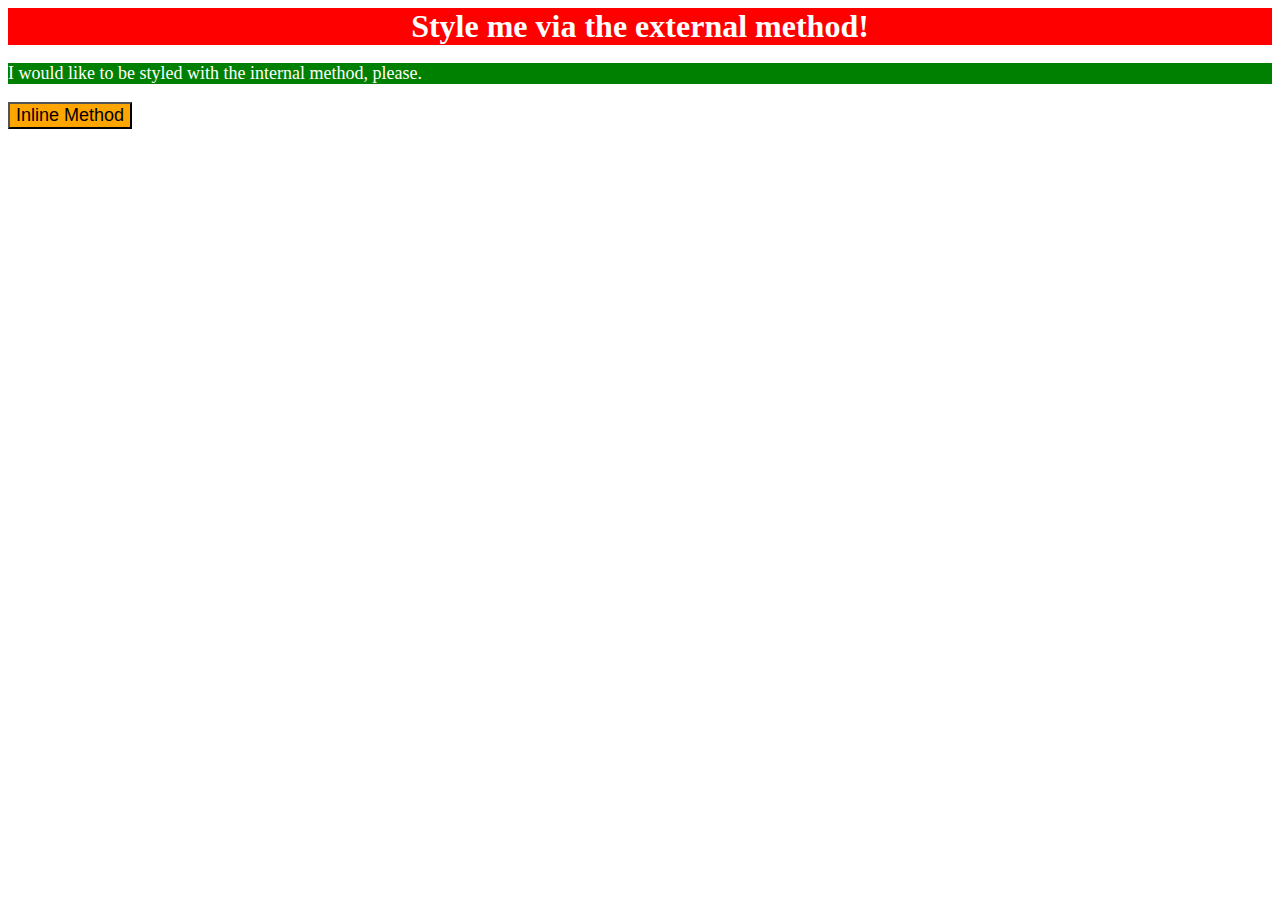
<file: foundations/01-css-methods/index.html>
<!DOCTYPE html>
<html lang="en">
  <head>
    <meta charset="UTF-8">
    <meta http-equiv="X-UA-Compatible" content="IE=edge">
    <meta name="viewport" content="width=device-width, initial-scale=1.0">
    <link rel="stylesheet" href="style.css">
    <style>
      p{
        background: green;
        color: white;
        font-size: 18px;
      }
    </style>
    <title>Methods for Adding CSS</title>
  </head>
  <body>
    <div>Style me via the external method!</div>

    <p>I would like to be styled with the internal method, please.</p>
    <button style="background: orange; font-size: 18px;">Inline Method</button>
  </body>
</html>
</file>
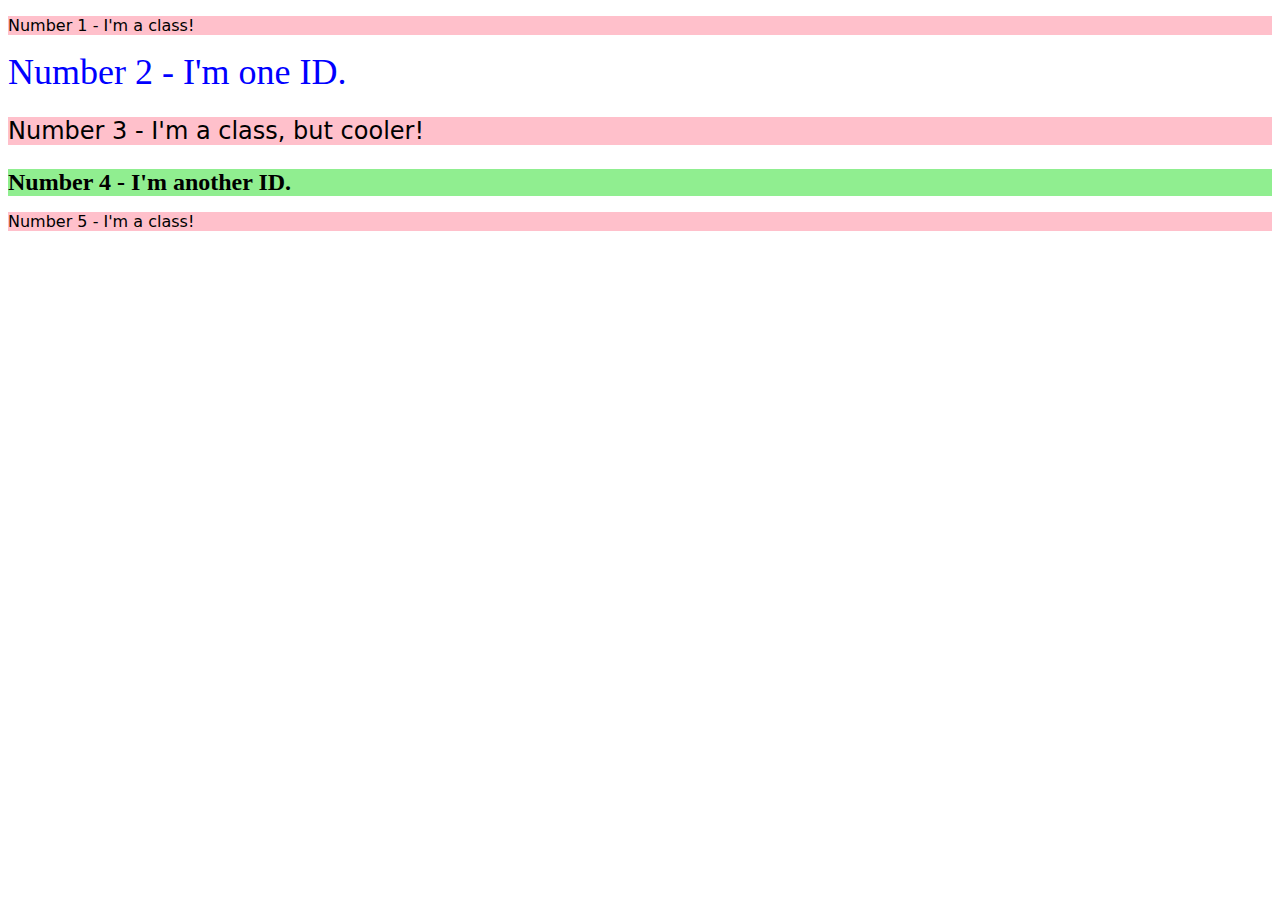
<file: foundations/02-class-id-selectors/index.html>
<!DOCTYPE html>
<html lang="en">
  <head>
    <meta charset="UTF-8">
    <meta http-equiv="X-UA-Compatible" content="IE=edge">
    <meta name="viewport" content="width=device-width, initial-scale=1.0">
    <title>Class and ID Selectors</title>
    <link rel="stylesheet" href="style.css">
  </head>
  <body>
    <p class="odd">Number 1 - I'm a class!</p>
    <div id="oneid">Number 2 - I'm one ID.</div>
    <p class="odd fs24">Number 3 - I'm a class, but cooler!</p>
    <div id="twoid">Number 4 - I'm another ID.</div>
    <p class="odd">Number 5 - I'm a class!</p>
  </body>
</html>
</file>
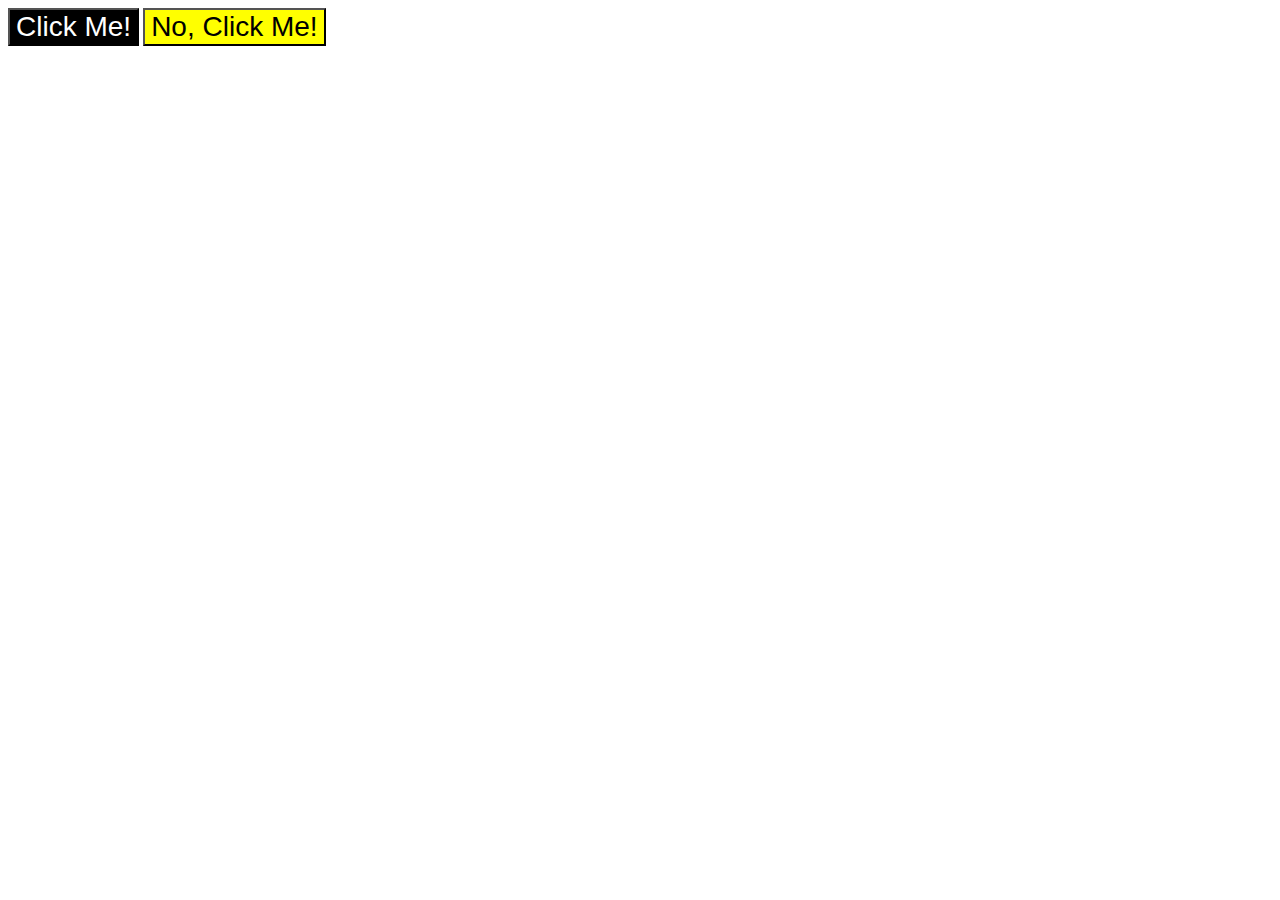
<file: foundations/03-grouping-selectors/index.html>
<!DOCTYPE html>
<html lang="en">
  <head>
    <meta charset="UTF-8">
    <meta http-equiv="X-UA-Compatible" content="IE=edge">
    <meta name="viewport" content="width=device-width, initial-scale=1.0">
    <title>Grouping Selectors</title>
    <link rel="stylesheet" href="style.css">
  </head>
  <body>
    <button class="common firstc">Click Me!</button>
    <button class="common secondc">No, Click Me!</button>
  </body>
</html>
</file>
<file: foundations/01-css-methods/style.css>
div {
    background: red;
    color: white;
    font-size: 32px;
    text-align: center;
    font-weight: bold;
}
</file>
<file: foundations/02-class-id-selectors/style.css>
.odd{
    background: pink;
    font-family: "Verdana", DejaVu Sans ,sans-serif;
}

#oneid{
    color: blue;
    font-size: 36px;
}

.fs24{
    font-size: 24px;
}

#twoid{
    background: lightgreen;
    font-size: 24px;
    font-weight: bold;
}
</file>
<file: foundations/03-grouping-selectors/style.css>
.common{
    font-size: 28px;
    font-family: 'Helvetica','Times New Roman', sans-serif;
    color: black;
}

.firstc{
    background: black;
    color: white;
}

.secondc{
    background: yellow;
}
</file>
